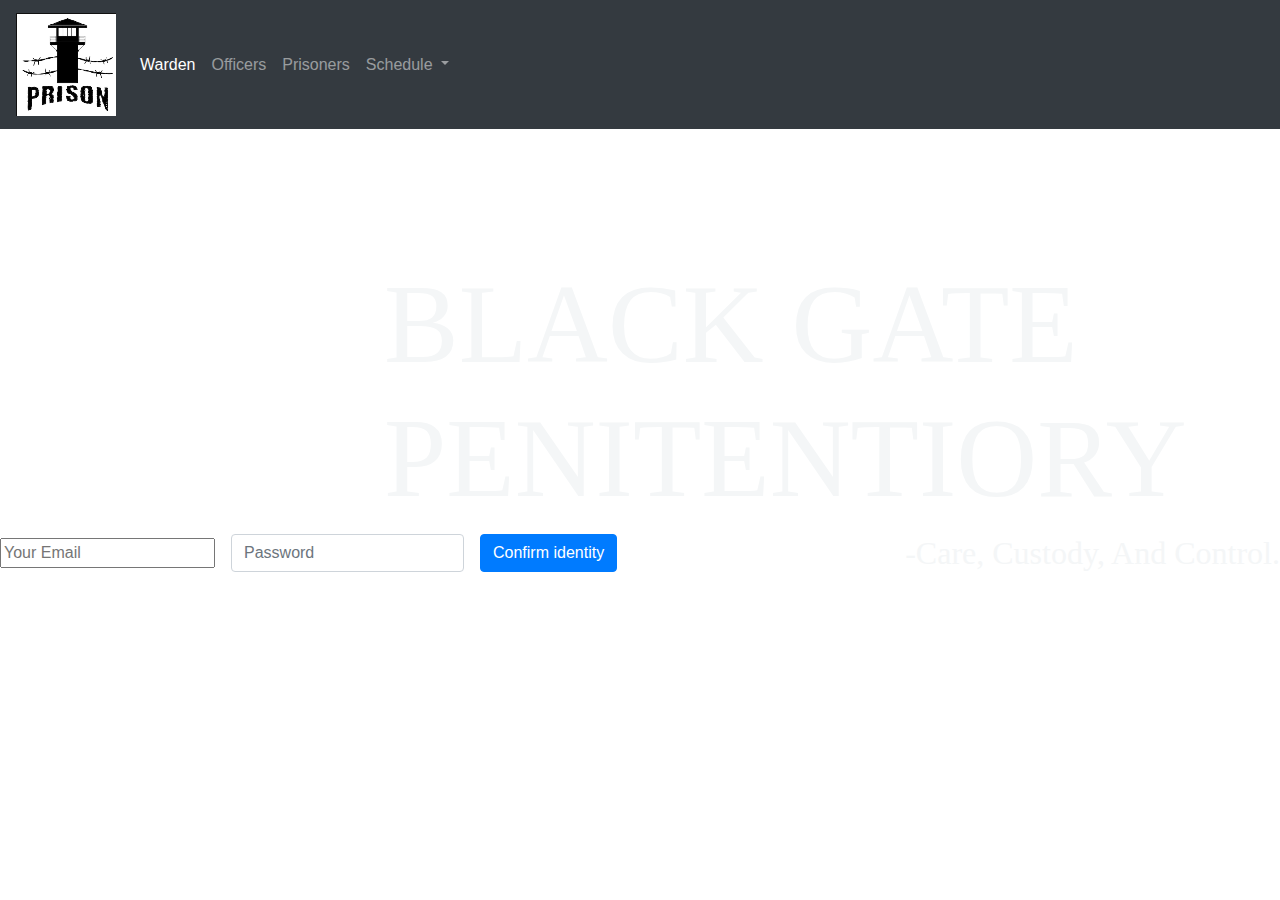
<file: index.html>
<!DOCTYPE html>
<html lang="en" dir="ltr">
  <head>
    <meta charset="utf-8">
    <title>BLACK GATE</title>
      <link rel="stylesheet" href="css/styles.css">
      <link rel="stylesheet" href="https://stackpath.bootstrapcdn.com/bootstrap/4.5.2/css/bootstrap.min.css" integrity="sha384-JcKb8q3iqJ61gNV9KGb8thSsNjpSL0n8PARn9HuZOnIxN0hoP+VmmDGMN5t9UJ0Z" crossorigin="anonymous">

  </head>
  <body>

    <nav class="navbar navbar-expand-lg navbar-dark bg-dark">
  <a class="navbar-brand" href="index.html"><img src="images/logo.PNG" alt=""></a>
  <button class="navbar-toggler" type="button" data-toggle="collapse" data-target="#navbarNavDropdown" aria-controls="navbarNavDropdown" aria-expanded="false" aria-label="Toggle navigation">
    <span class="navbar-toggler-icon"></span>
  </button>
  <div class="collapse navbar-collapse" id="navbarNavDropdown">
    <ul class="navbar-nav">
      <li class="nav-item active">
        <a class="nav-link" href="#">Warden <span class="sr-only">(current)</span></a>
      </li>
      <li class="nav-item">
        <a class="nav-link" href="officers.html">Officers</a>
      </li>
      <li class="nav-item">
        <a class="nav-link" href="prisoners.html">Prisoners</a>
      </li>
      <li class="nav-item dropdown">
        <a class="nav-link dropdown-toggle" href="#" id="navbarDropdownMenuLink" role="button" data-toggle="dropdown" aria-haspopup="true" aria-expanded="false">
          Schedule
        </a>
        <div class="dropdown-menu" aria-labelledby="navbarDropdown">
           <a class="dropdown-item" href="#">Action</a>
           <a class="dropdown-item" href="#">Another action</a>
           <div class="dropdown-divider"></div>
           <a class="dropdown-item" href="#">Something else here</a>
         </div>
      </li>
    </ul>
  </div>
</nav>


    <h1>BLACK GATE PENITENTIORY</h1>

    <div style="position:absolute; right:0;">
      <h2>-Care, Custody, And Control.</h2>
    </div>
    <form class="form-inline">
  <div class="form-group mb-2">
    <label for="staticEmail2" class="sr-only">Email</label>
    <input type="text"placeholder="Your Email" id="staticEmail2" value="">
  </div>
  <div class="form-group mx-sm-3 mb-2">
    <label for="inputPassword2" class="sr-only">Password</label>
    <input type="password" class="form-control" id="inputPassword2" placeholder="Password">
  </div>
  <button type="submit" class="btn btn-primary mb-2">Confirm identity</button>
</form>

  </body>
</html>
</file>
<file: css/styles.css>
body{
  background-image: url('https://images.unsplash.com/photo-1546450334-03038e2eaa39?ixlib=rb-1.2.1&ixid=eyJhcHBfaWQiOjEyMDd9&auto=format&fit=crop&w=1053&q=80') !important;
  background-repeat: no-repeat !important;
  background-attachment: fixed !important;
  background-size:cover !important ;
}
h1{
  font-size: 700%  !important;
  padding-left: 30% !important;
  padding-top: 10% !important;
  color: #F4F6F7 !important;
  font-family: 'Merriweather', serif !important;
}
h2{
    color: #F4F6F7 !important;

      font-family: 'Sacramento', cursive !important;
}
h3{
  color: #F4F6F7 !important;
  font-family: 'Sacramento', cursive !important;
  font-size: 300% !important;
}
.my_text
{
    font-family:    Arial, Helvetica, sans-serif;
    font-size:      40px;
    font-weight:    bold;
    color: #F4F6F7;

}
</file>
